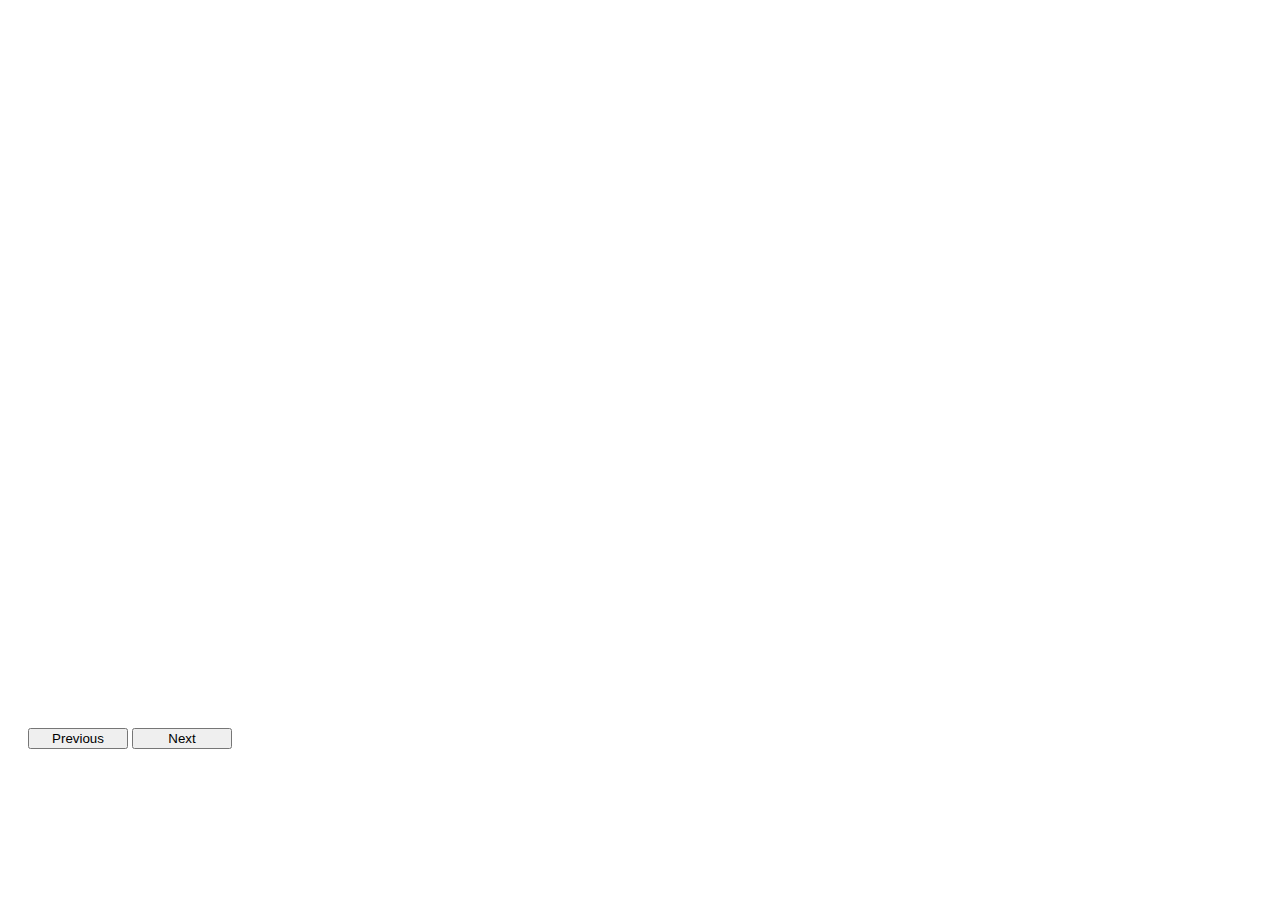
<file: demo/dynamicLoad.html>
<!DOCTYPE html>
<html>

<head>
    <title>Dynamic Load</title>
    
    <script type="text/javascript" src="https://public.tableau.com/javascripts/api/tableau-2.min.js"></script>
    <script type="text/javascript">
        var vizList = ["http://public.tableau.com/views/RegionalSampleWorkbook/Flights",
            "http://public.tableau.com/views/RegionalSampleWorkbook/Obesity",
            "http://public.tableau.com/views/RegionalSampleWorkbook/College",
            "http://public.tableau.com/views/RegionalSampleWorkbook/Stocks",
            "http://public.tableau.com/views/RegionalSampleWorkbook/Storms"];
        
        var viz,
            vizLen = vizList.length,
            vizCount = 0;
        
        function createViz(vizPlusMinus) {
            var vizDiv = document.getElementById("vizContainer"),
                options = {
                    hideTabs: true
                };

            vizCount = vizCount + vizPlusMinus;
            
            if (vizCount >= vizLen) { 
            // Keep the vizCount in the bounds of the array index.
                vizCount = 0;
            } else if (vizCount < 0) {
                vizCount = vizLen - 1;
            }
            
            if (viz) { // If a viz object exists, delete it.
                viz.dispose();
            }

            var vizURL = vizList[vizCount];
            viz = new tableau.Viz(vizDiv, vizURL, options); 
        }
    </script>
</head>

<body onload="createViz(0);">
    <div id="vizContainer" style="width:800px; height:700px;"></div>
    <div id="controls" style="padding:20px;">
        <button style="width:100px;" onclick="javascript:createViz(-1);">Previous</button>
        <button style="width:100px;" onclick="javascript:createViz(1);">Next</button>
    </div>
</body>

</html>
</file>
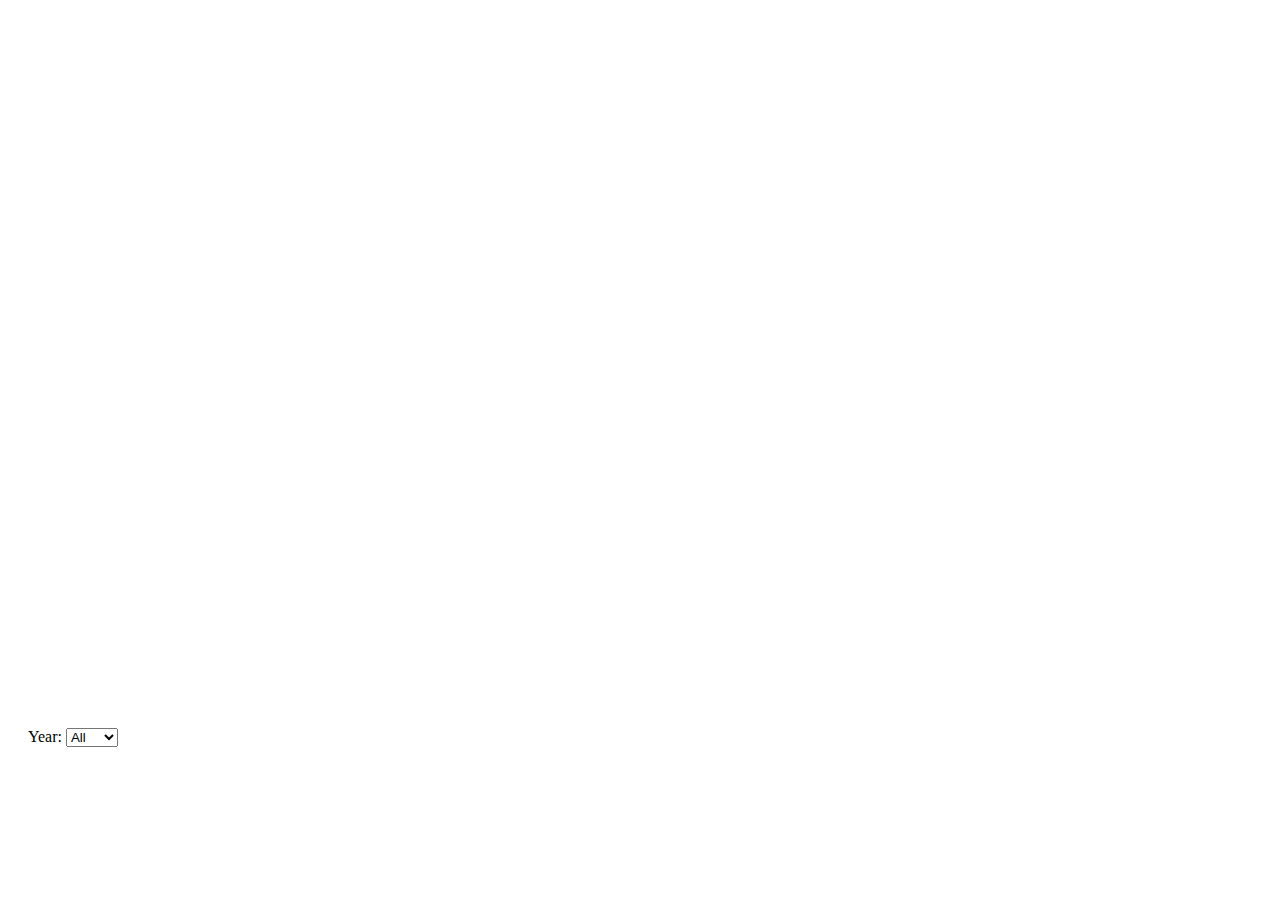
<file: demo/filter.html>
<!DOCTYPE html>
<html>

<head>
    <title>Filter</title>
    
    <script type="text/javascript" src="https://public.tableau.com/javascripts/api/tableau-2.min.js"></script>
    
    <script type="text/javascript">
        var viz;
        
        function initViz() {
            var containerDiv = document.getElementById("vizContainer"),
                url = "http://public.tableau.com/views/RegionalSampleWorkbook/College",
                options = {
                    "Academic Year": "",
                    hideTabs: true
                };
            
            viz = new tableau.Viz(containerDiv, url, options);
        }
        
        function yearFilter(year) {
            var sheet = viz.getWorkbook().getActiveSheet();
            if (year === "") {
                sheet.clearFilterAsync("Academic Year");
            } else {
                sheet.applyFilterAsync("Academic Year", year, tableau.FilterUpdateType.REPLACE);
            }
        }
    </script>
</head>

<body onload="initViz();">
    <div id="vizContainer" style="width:800px; height:700px;"></div>
    <div id="controls" style="padding:20px;">
        Year: <select id="changeYear" onchange="yearFilter(value);">
            <option value="">All</option>
            <option value="2013">2013</option>
            <option value="2014">2014</option>         
        </select>
    </div>
</body>

</html>
</file>
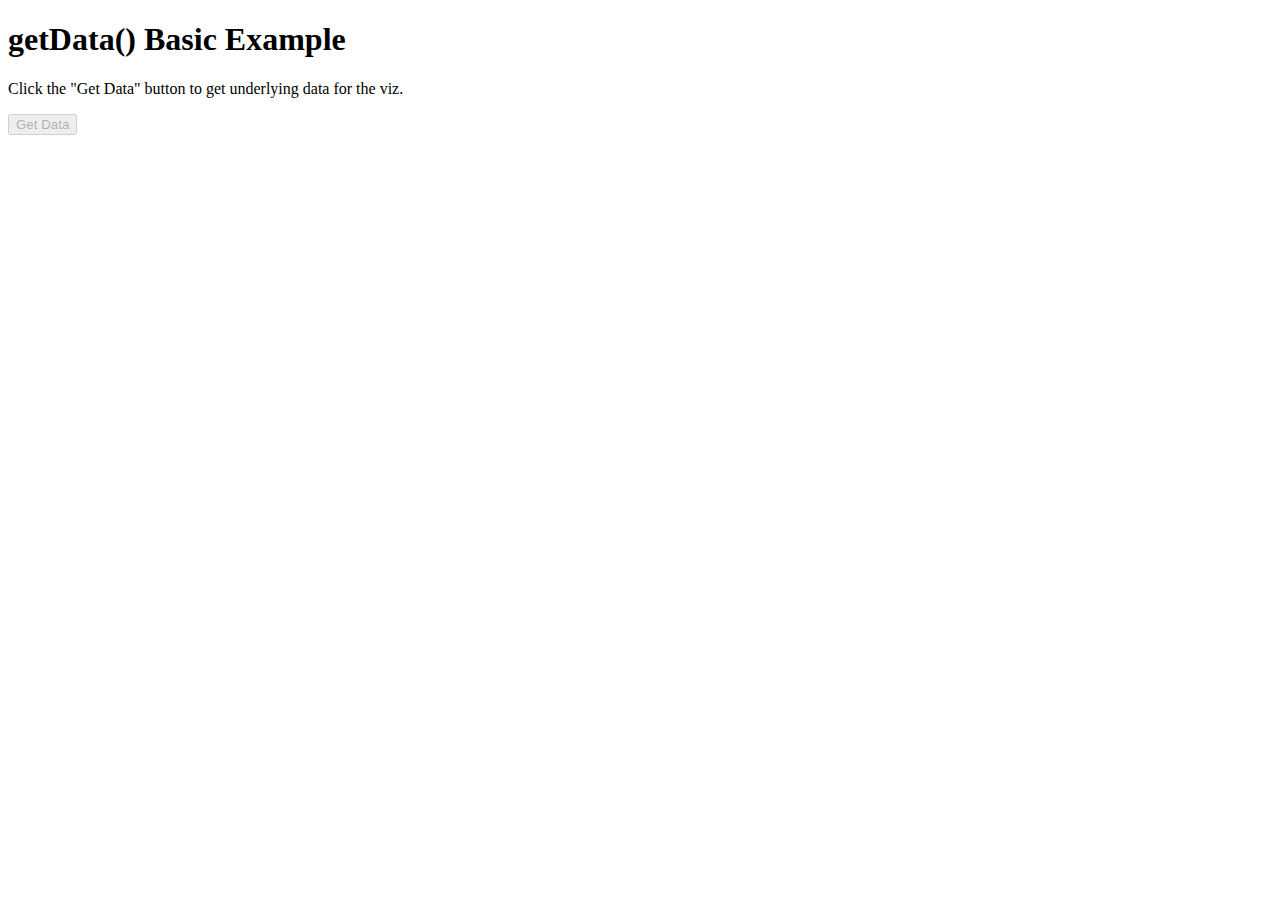
<file: demo/getDataBasic.html>
<!DOCTYPE html>
<html>

<head>
    <title>getData() Basic Example</title>
    <script type="text/javascript" src="http://public.tableau.com/javascripts/api/tableau-2.min.js"></script>
    <script type="text/javascript">
        var viz, sheet, table;

        function initViz() {
            var containerDiv = document.getElementById("vizContainer"),
                url = "http://public.tableau.com/views/RegionalSampleWorkbook/Storms",
                options = {
                    hideTabs: true,
                    hideToolbar: true,
                    onFirstInteractive: function() {
                        document.getElementById('getData').disabled = false; // Enable our button
                    }
                };
            viz = new tableau.Viz(containerDiv, url, options);
        }

        function getUnderlyingData() {
            sheet = viz.getWorkbook().getActiveSheet().getWorksheets().get("Storm Map Sheet");
            // If the active sheet is not a dashboard, then you can just enter:
            // viz.getWorkbook().getActiveSheet();
            options = {
                maxRows: 10, // Max rows to return. Use 0 to return all rows
                ignoreAliases: false,
                ignoreSelection: true,
                includeAllColumns: false
            };

            sheet.getUnderlyingDataAsync(options).then(function(t) {
                table = t;
                var tgt = document.getElementById("dataTarget");
                tgt.innerHTML = "<h4>Underlying Data:</h4><p>" + JSON.stringify(table.getData()) + "</p>";
            });
        }
    </script>
</head>

<body onload="initViz();">
    <div class="page-header">
        <h1>getData() Basic Example</h1>
        <p>Click the "Get Data" button to get underlying data for the viz.</p>
        <button id="getData" onclick="getUnderlyingData()" class="btn" disabled>Get Data</button>
    </div>
    <div id="vizContainer" style="width:600px; height:600px;"></div>
    <div id="dataTarget"></div>
</body>

</html>
</file>
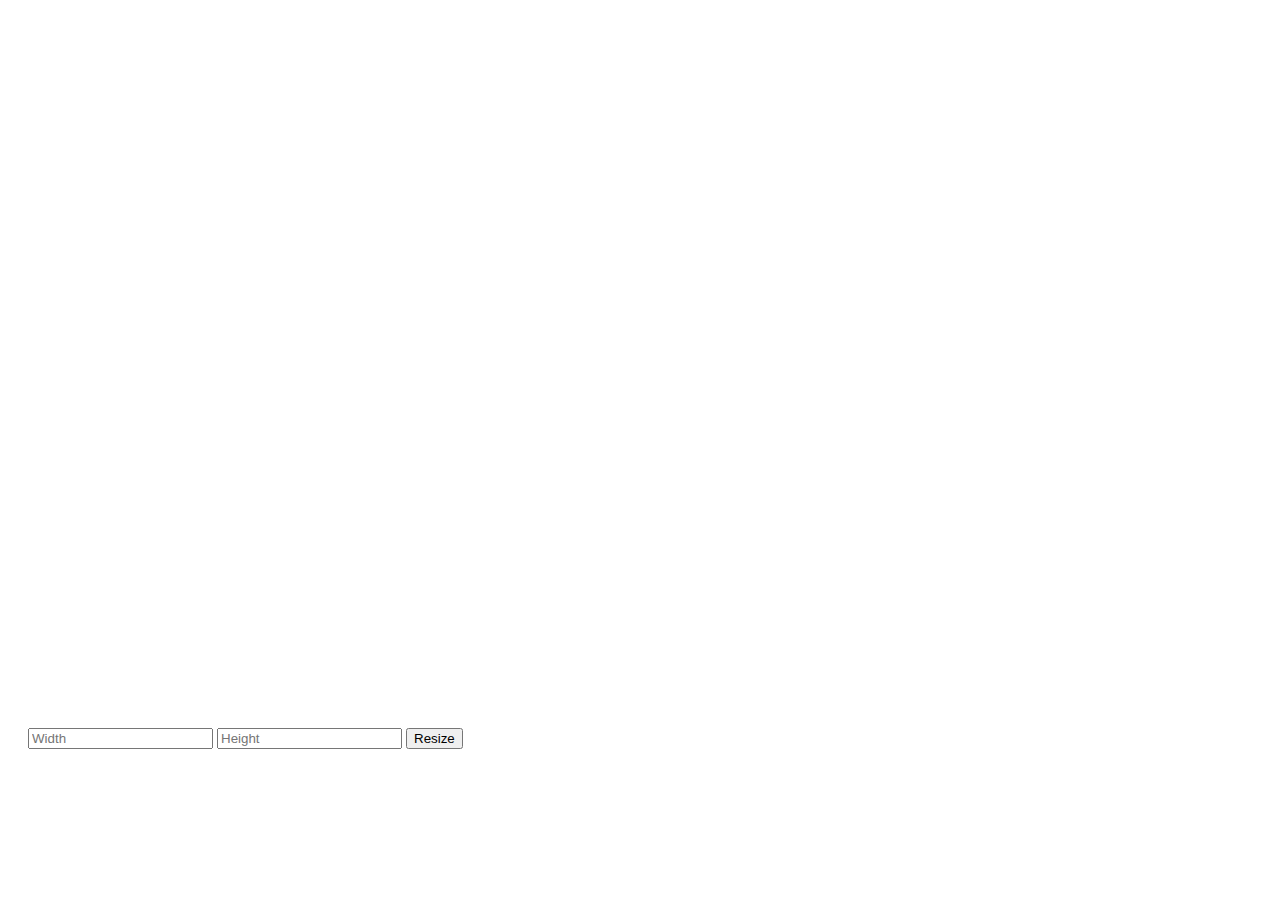
<file: demo/resize.html>
<!DOCTYPE html>
<html>

<head>
    <title>Resizing</title>
    
    <script type="text/javascript" src="https://public.tableau.com/javascripts/api/tableau-2.min.js"></script>
    <script type="text/javascript">
        var viz;
        
        function initViz() {
            var containerDiv = document.getElementById("vizContainer"),
                url = "http://public.tableau.com/views/RegionalSampleWorkbook/Stocks",
                options = {
                    hideTabs: true
                };        
            
            viz = new tableau.Viz(containerDiv, url, options); 
        }

        function vizResize() {
            var width = document.getElementById("resizeWidth").value;
            var height = document.getElementById("resizeHeight").value;

            viz.setFrameSize(parseInt(width, 10), parseInt(height, 10));
        }

        /* Important: Worksheets automatically resize to fill the div container for
         * the visualization. However, dashboards and stories do not resize automatically
         * unless you create them with the automatic size option in Tableau Desktop. 
         * Scroll down to see how to change the size of a visualization that contains
         * a dashboard or story.
         *
         * To change the size of a visualization that contains a dashboard or story, 
         * use the following function instead:
         *
         * function vizResize() {
         *     var width = document.getElementById("resizeWidth").value;
         *     var height = document.getElementById("resizeHeight").value;
         *     var sheet = viz.getWorkbook().getActiveSheet();
         *     
         *     sheet.changeSizeAsync(
         *         {"behavior": "EXACTLY", "maxSize": { "height": height, "width": width }})
         *         .then(viz.setFrameSize(parseInt(width, 10), parseInt(height, 10)));
         * }
        */

    </script>
</head>

<body onload="initViz();">
    <div id="vizContainer" style="width:800px; height:700px; overflow:auto;"></div>
    <div id="controls" style="padding:20px;">
        <form id="resizeForm">
            <input type="text" id="resizeWidth" placeholder="Width">
            <input type="text" id="resizeHeight" placeholder="Height">
            <button type="button" onClick="vizResize();">Resize</button>
        </form>
    </div>
</body>

</html>
</file>
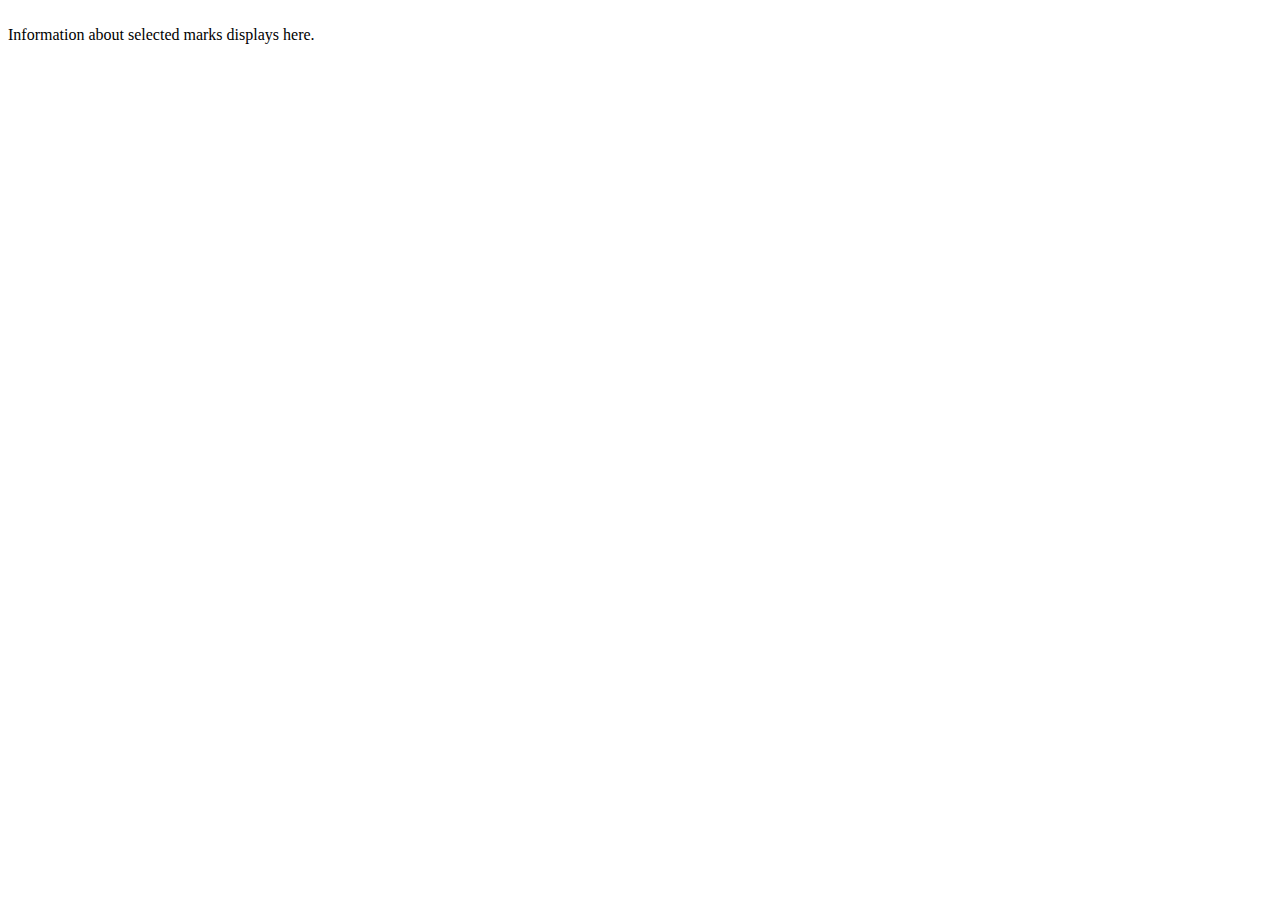
<file: demo/respondToEvents.html>
<!DOCTYPE html>
<html>

<head>
    <title>Respond to Events</title>
    
    <script type="text/javascript" src="https://public.tableau.com/javascripts/api/tableau-2.min.js"></script>
    
    <script type="text/javascript">
        var viz;
        
        function initViz() {
            var containerDiv = document.getElementById("vizContainer"),
                url = "http://public.tableau.com/views/RegionalSampleWorkbook/College",
                options = {
                    "Academic Year": "",
                    hideTabs: true,
                    onFirstInteractive: function () {
                        listenToMarksSelection();
                    }
                };
            
            viz = new tableau.Viz(containerDiv, url, options);
        }

        function listenToMarksSelection() {
            viz.addEventListener(tableau.TableauEventName.MARKS_SELECTION, onMarksSelection);
        }

        function onMarksSelection(marksEvent) {
            return marksEvent.getMarksAsync().then(reportSelectedMarks);
        }

        function reportSelectedMarks(marks) {
            var html = ""; 
            
            for (var markIndex = 0; markIndex < marks.length; markIndex++) {
                var pairs = marks[markIndex].getPairs();
                html += "<b>Mark " + markIndex + ":</b><ul>";

                for (var pairIndex = 0; pairIndex < pairs.length; pairIndex++) {
                    var pair = pairs[pairIndex];
                    html += "<li><b>Field Name:</b> " + pair.fieldName;
                    html += "<br/><b>Value:</b> " + pair.formattedValue + "</li>";
                }

                html += "</ul>";
            }

            var infoDiv = document.getElementById('markDetails');
            infoDiv.innerHTML = html;
        }
    </script>
</head>

<body onload="initViz();">
    <div id="vizContainer"></div>
    <br>
    <div id="markDetails">Information about selected marks displays here.</div>
</body>

</html>
</file>
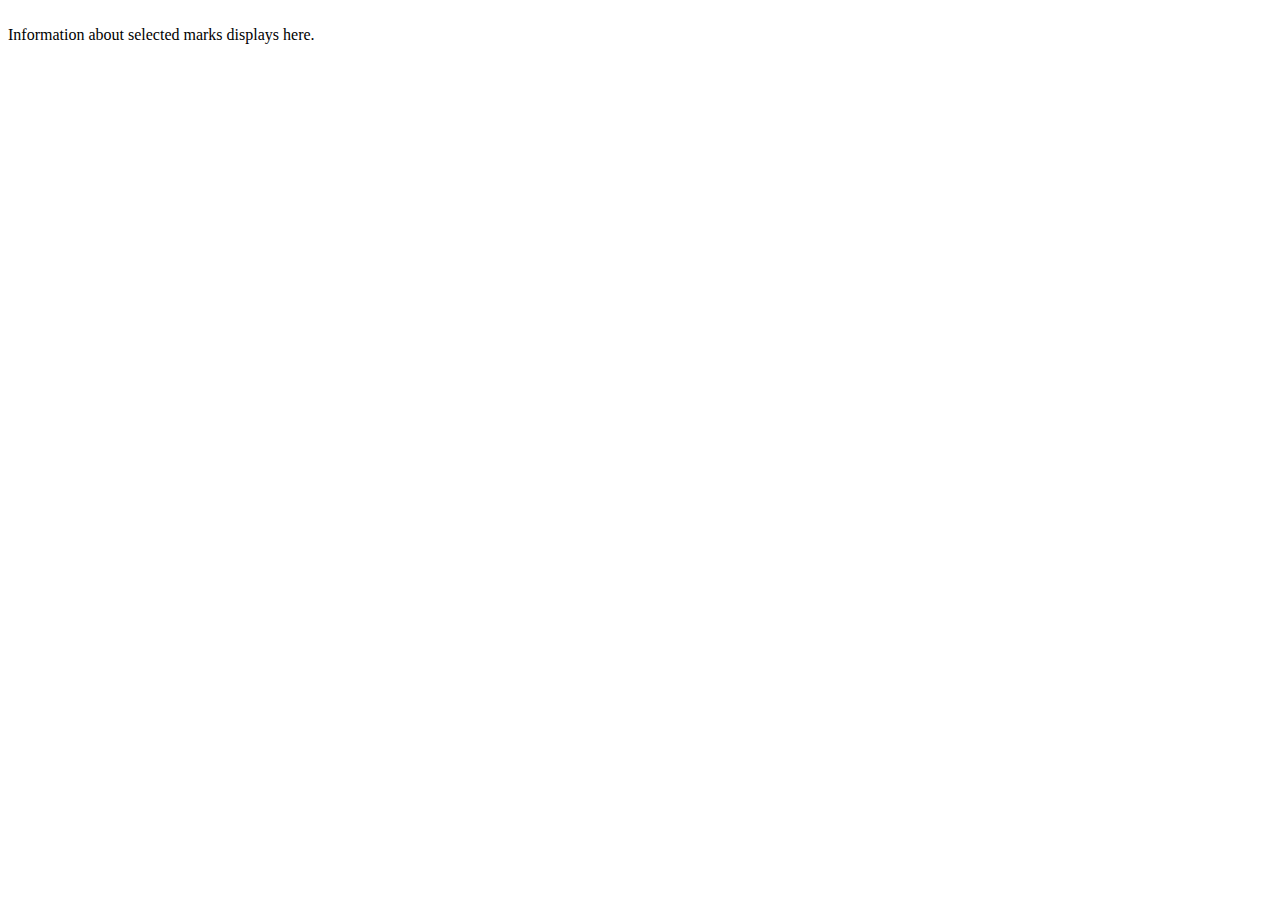
<file: demo/selectMarks.html>
<!DOCTYPE html>
<html>

<head>
    <title>Respond to Events</title>
    
    <script type="text/javascript" 
        src="https://public.tableau.com/javascripts/api/tableau-2.min.js"></script>
    
    <script type="text/javascript">
        var viz;
        
        function initViz() {
            var containerDiv = document.getElementById("vizContainer"),
                url = "http://public.tableau.com/views/RegionalSampleWorkbook/College",
                options = {
                    "Academic Year": "",
                    hideTabs: true,
                    onFirstInteractive: function () {
                        listenToMarksSelection();
                    }
                };
            
            viz = new tableau.Viz(containerDiv, url, options);
        }

        function listenToMarksSelection() {
            viz.addEventListener(tableau.TableauEventName.MARKS_SELECTION, onMarksSelection);
        }

        function onMarksSelection(marksEvent) {
            return marksEvent.getMarksAsync().then(reportSelectedMarks);
        }

        function reportSelectedMarks(marks) {
            var html = ""; 
            
            for (var markIndex = 0; markIndex < marks.length; markIndex++) {
                var pairs = marks[markIndex].getPairs();
                html += "<b>Mark " + markIndex + ":</b><ul>";

                for (var pairIndex = 0; pairIndex < pairs.length; pairIndex++) {
                    var pair = pairs[pairIndex];
                    html += "<li><b>Field Name:</b> " + pair.fieldName;
                    html += "<br/><b>Value:</b> " + pair.formattedValue + "</li>";
                }

                html += "</ul>";
            }

            var infoDiv = document.getElementById('markDetails');
            infoDiv.innerHTML = html;
        }
    </script>
</head>

<body onload="initViz();">
    <div id="vizContainer"></div>
    <br>
    <div id="markDetails">Information about selected marks displays here.</div>
</body>

</html>
</file>
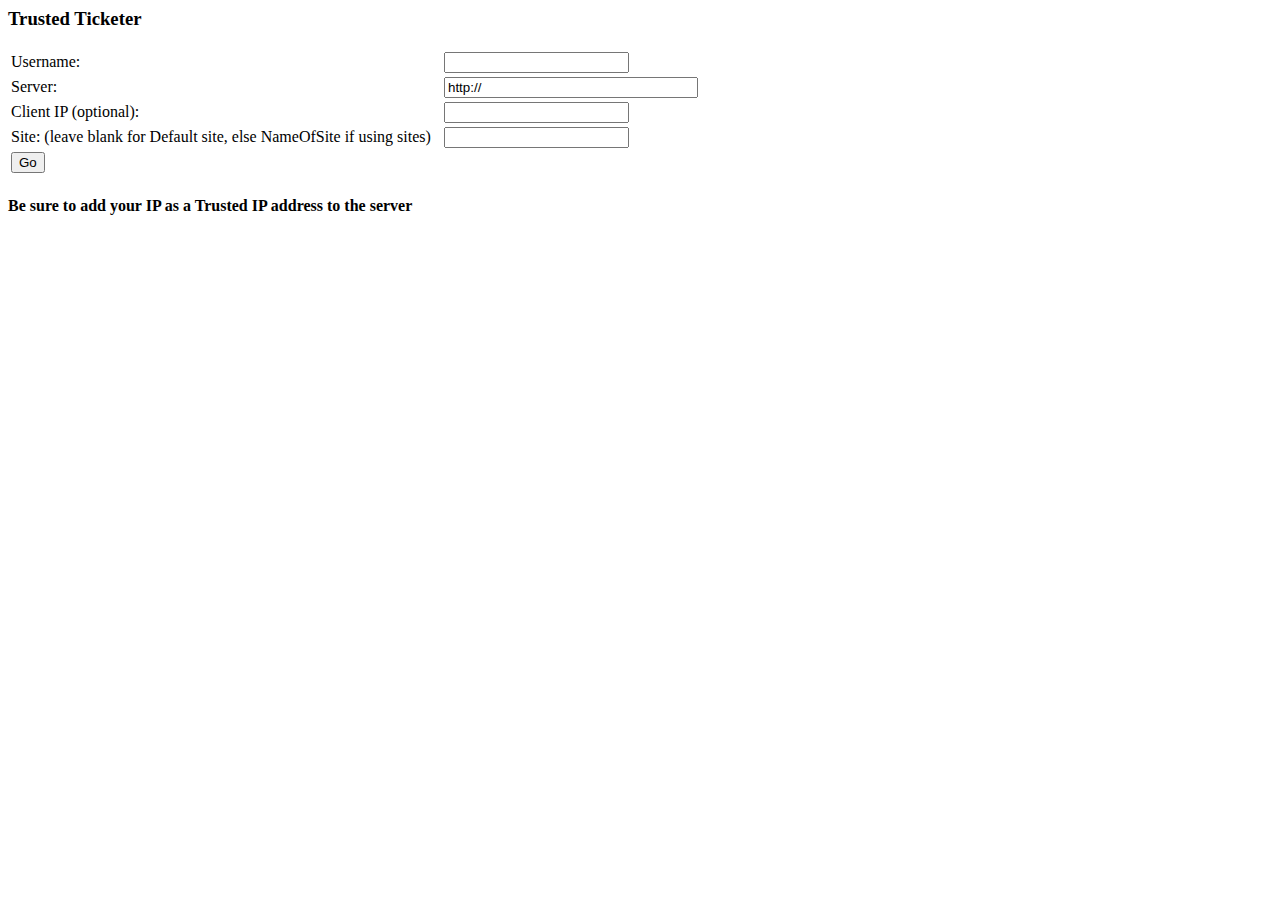
<file: demo/verifyticket.html>
<html>
<head>
<title>Trusted Ticket Requester</title>
<script type="text/javascript">
function submitForm(){document.getElementById('form1').action = document.getElementById('server').value + "/trusted";}
</script>
<style type="text/css">
.style1 {width: 100%;}
.style2 {width: 429px;}
#server { width: 254px; }
</style>
</head>
<body>
<H3>Trusted Ticketer</H3>
<form method="POST" id="form1" onSubmit="submitForm()">
<table class="style1">
<tr>
<td class="style2">
Username:</td>
<td>
<input type="text" name="username" value="" /></td>
</tr>
<tr>
<td class="style2">
Server: </td>
<td>
<input type="text" id="server" name="server" value="http://" /></td>
</tr>
<tr>
<td class="style2">
Client IP (optional):</td>
<td>
<input type="text" id="client_ip" name="client_ip" value="" /></td>
</tr>
<tr>
<td class="style2">
Site: (leave blank for Default site, else NameOfSite if using sites)</td>
<td>
<input type="text" id="target_site" name="target_site" value="" /></td>
</tr>
<tr>
<td class="style2">
<input type="submit" name="submittable" value="Go" /></td>
<td>
</td>
</tr>
</table>
</form>
<H4>Be sure to add your IP as a Trusted IP address to the server</H4>
</body>
</file>
